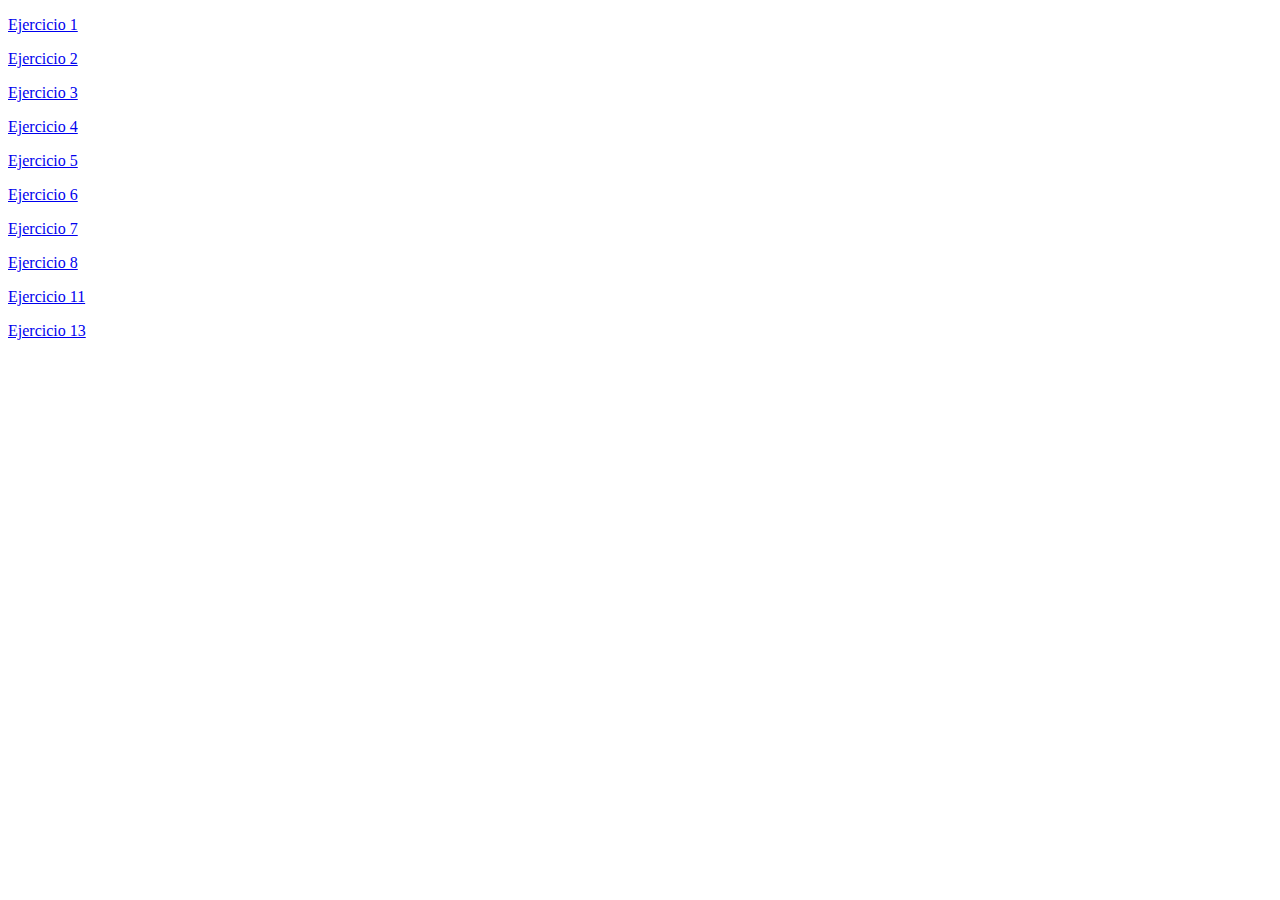
<file: index.html>
<!DOCTYPE html>
    <html lang="es">
    <head>
        <meta charset="UTF-8">
        <meta http-equiv="X-UA-Compatible" content="IE=edge">
        <meta name="viewport" content="width=device-width, initial-scale=1.0">
        <script src="https://ajax.aspnetcdn.com/ajax/jQuery/jquery-3.6.0.min.js"></script>
        <link rel="stylesheet" href="css/style.css">
        <title>Document</title>
    </head>
    <body>
        <p><a href="ej1.html">Ejercicio 1</a></p>
        <p><a href="ej2.html">Ejercicio 2</a></p>
        <p><a href="ej3.html">Ejercicio 3</a></p>
        <p><a href="ej4.html">Ejercicio 4</a></p>
        <p><a href="ej5.html">Ejercicio 5</a></p>
        <p><a href="ej6.html">Ejercicio 6</a></p>
        <p><a href="ej7.html">Ejercicio 7</a></p>
        <p><a href="ej8.html">Ejercicio 8</a></p>
        <p><a href="ej11.html">Ejercicio 11</a></p>
        <p><a href="ej13.html">Ejercicio 13</a></p>
    </body>
</html>
</file>
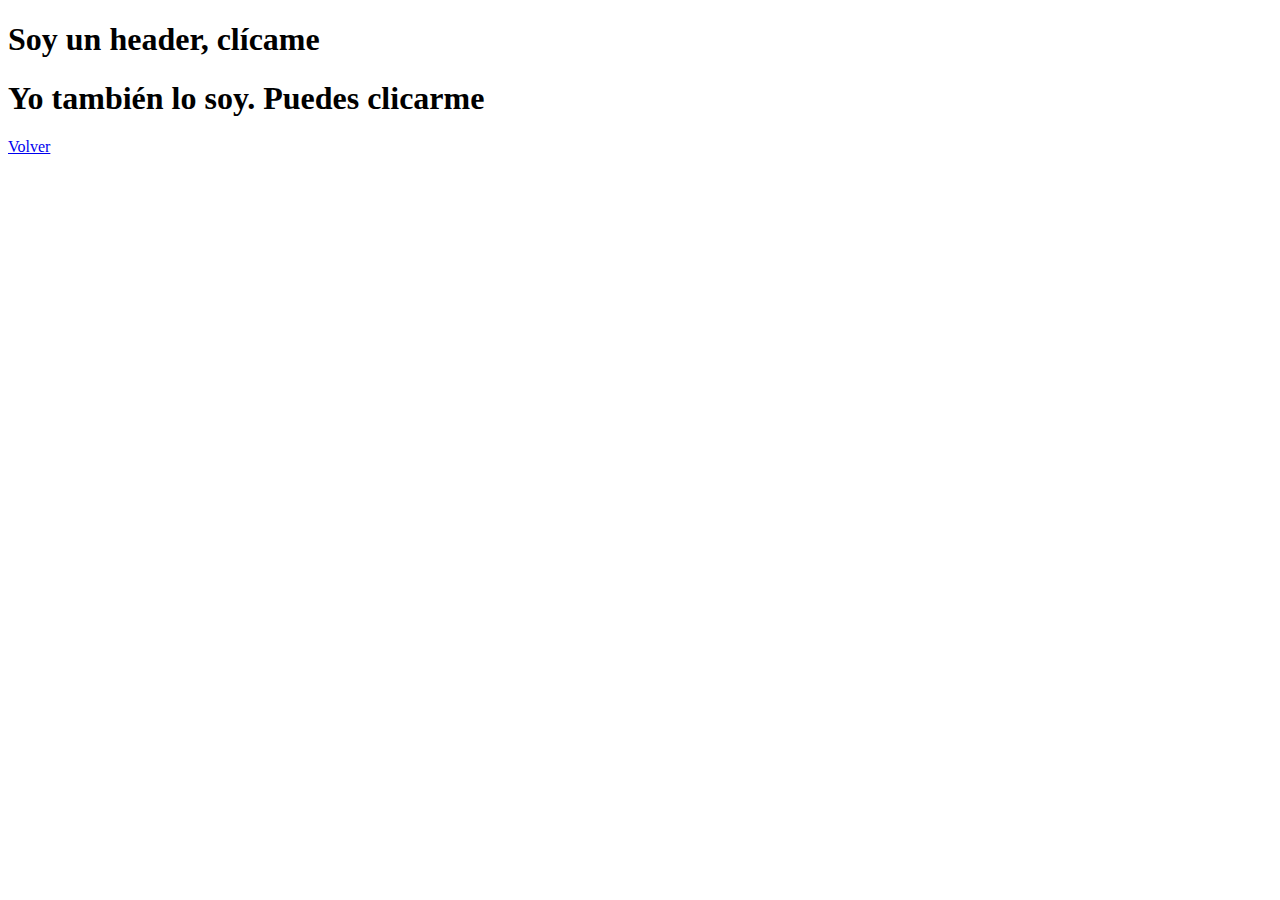
<file: ej1.html>
<!DOCTYPE html>
    <html lang="es">
    <head>
        <meta charset="UTF-8">
        <meta http-equiv="X-UA-Compatible" content="IE=edge">
        <meta name="viewport" content="width=device-width, initial-scale=1.0">
        <script src="https://ajax.aspnetcdn.com/ajax/jQuery/jquery-3.6.0.min.js"></script>
        <link rel="stylesheet" href="css/style.css">
        <title>Ejercicio 1</title>
    </head>
    <body>
        <h1>Soy un header, clícame</h1>
        <h1>Yo también lo soy. Puedes clicarme</h1>
        <a href="index.html">Volver</a>
        <script src="js/ej1.js"></script>
    </body>
</html>
</file>
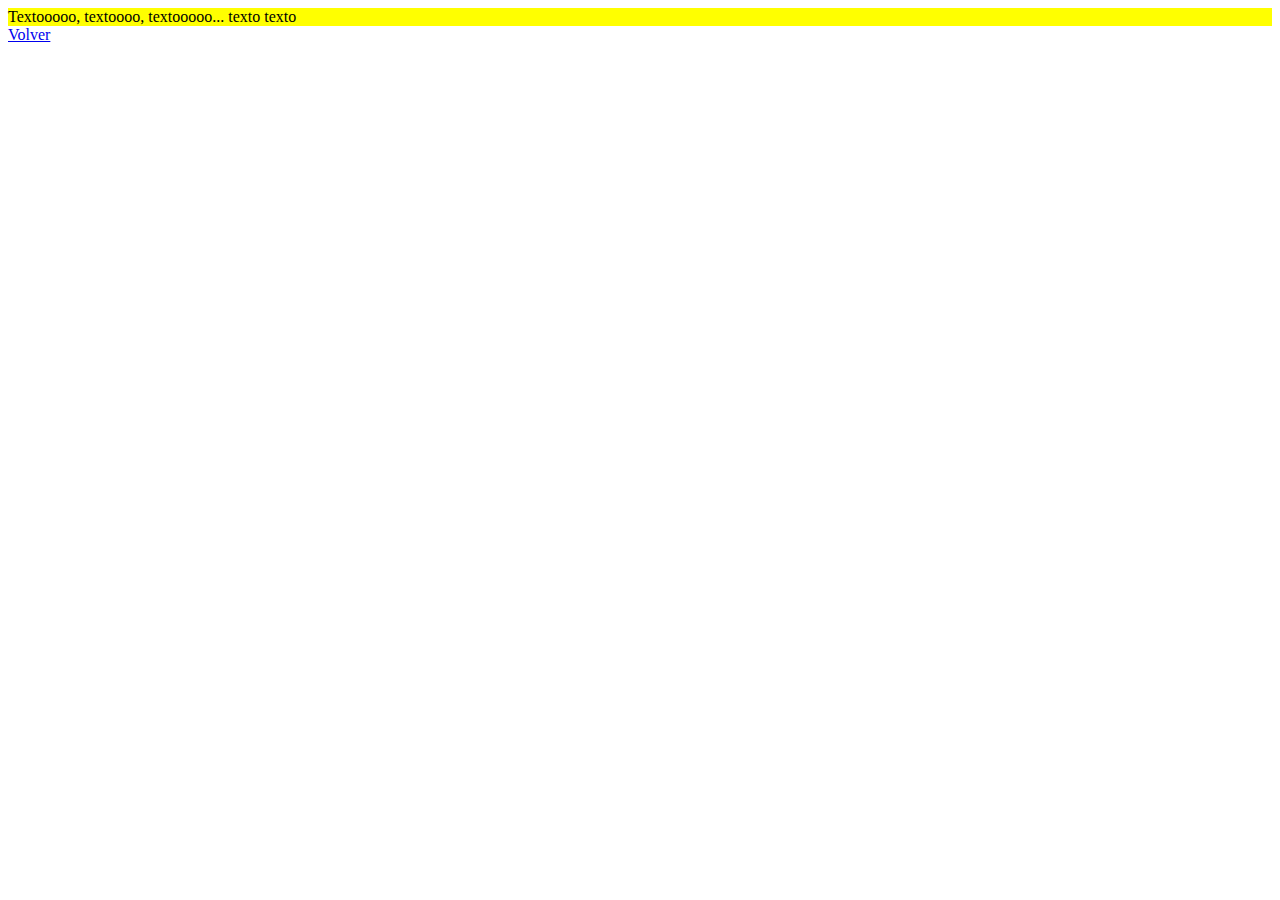
<file: ej13.html>
<!DOCTYPE html>
    <html lang="es">
    <head>
        <meta charset="UTF-8">
        <meta http-equiv="X-UA-Compatible" content="IE=edge">
        <meta name="viewport" content="width=device-width, initial-scale=1.0">
        <script src="https://ajax.aspnetcdn.com/ajax/jQuery/jquery-3.6.0.min.js"></script>
        <link rel="stylesheet" href="css/style.css">
        <title>Document</title>
    </head>
    <body>
        <div class="clic-ejercicio-13">
            Textooooo, textoooo, textooooo... texto texto
        </div>
        <a href="index.html">Volver</a>
        <script src="js/ej13.js"></script>
    </body>
</html>
</file>
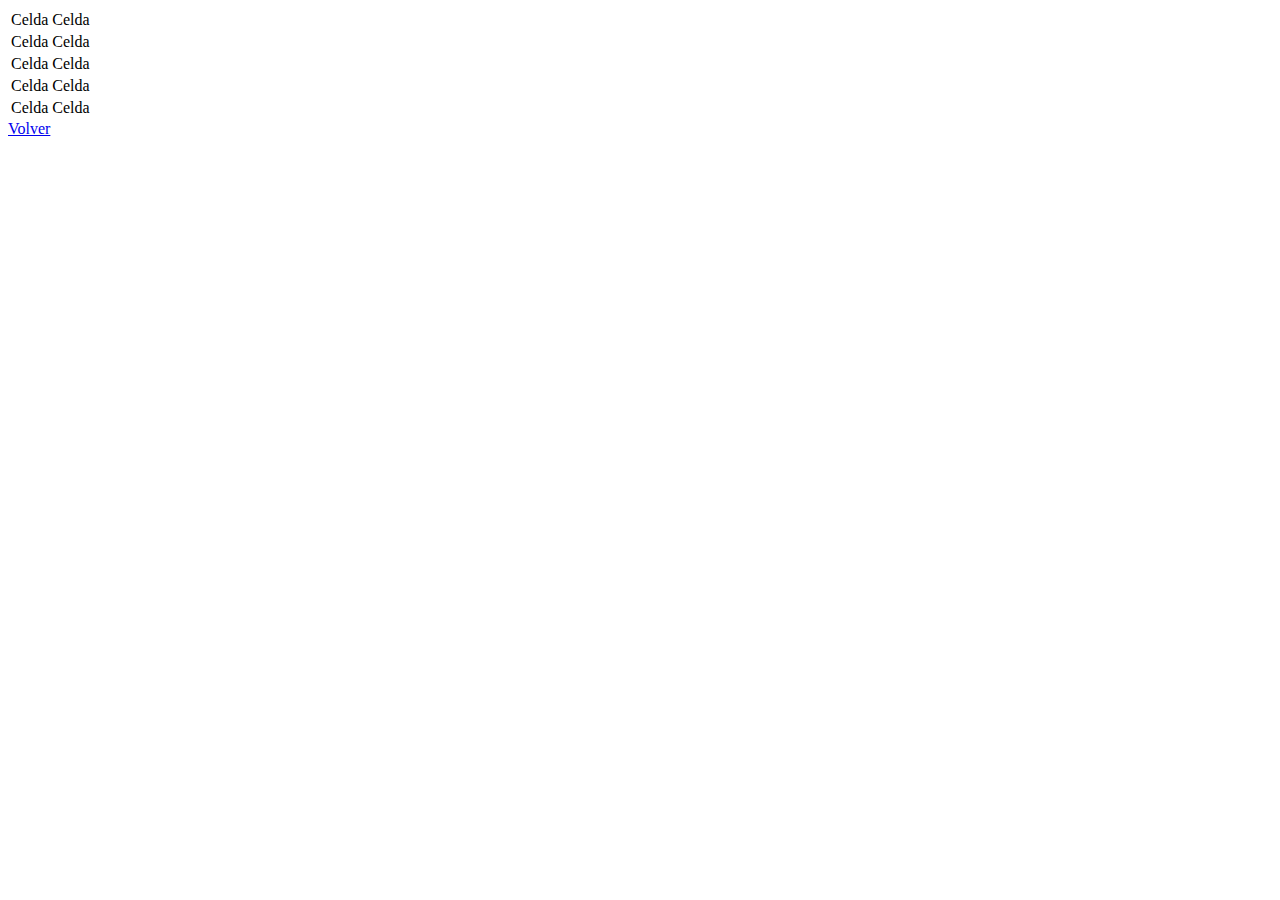
<file: ej2.html>
<!DOCTYPE html>
    <html lang="es">
    <head>
        <meta charset="UTF-8">
        <meta http-equiv="X-UA-Compatible" content="IE=edge">
        <meta name="viewport" content="width=device-width, initial-scale=1.0">
        <script src="https://ajax.aspnetcdn.com/ajax/jQuery/jquery-3.6.0.min.js"></script>
        <link rel="stylesheet" href="css/style.css">
        <title>Ejercicio 2</title>
    </head>
    <body>
        <table>
            <tr>
                <td>
                    Celda
                </td>
                <td>
                    Celda
                </td>
            </tr>
            <tr>
                <td>
                    Celda
                </td>
                <td>
                    Celda
                </td>
            </tr>
            <tr>
                <td>
                    Celda
                </td>
                <td>
                    Celda
                </td>
            </tr>
            <tr>
                <td>
                    Celda
                </td>
                <td>
                    Celda
                </td>
            </tr>
            <tr>
                <td>
                    Celda
                </td>
                <td>
                    Celda
                </td>
            </tr>
        </table>
        <a href="index.html">Volver</a>
        <script src="js/ej2.js"></script>
    </body>
</html>
</file>
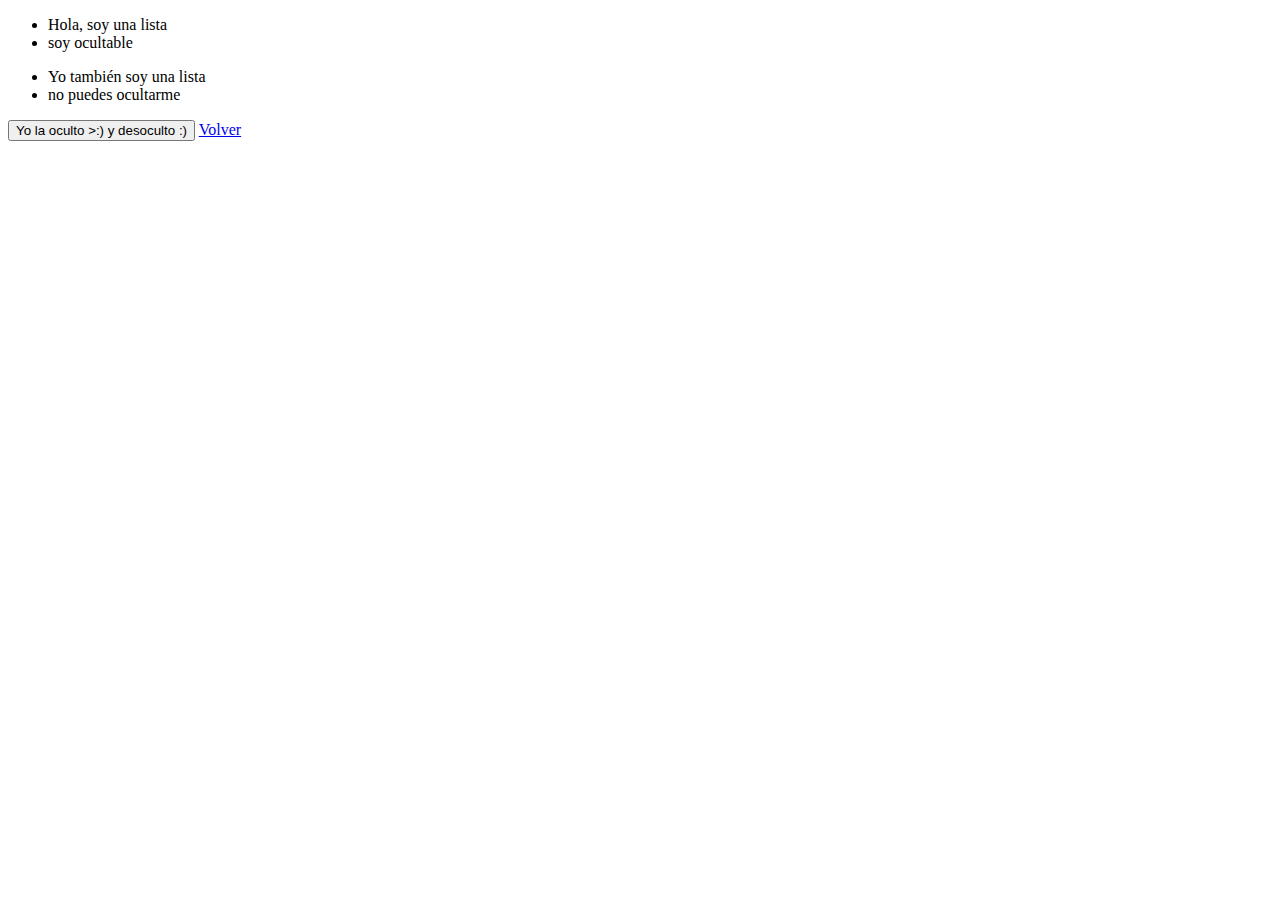
<file: ej3.html>
<!DOCTYPE html>
    <html lang="es">
    <head>
        <meta charset="UTF-8">
        <meta http-equiv="X-UA-Compatible" content="IE=edge">
        <meta name="viewport" content="width=device-width, initial-scale=1.0">
        <script src="https://ajax.aspnetcdn.com/ajax/jQuery/jquery-3.6.0.min.js"></script>
        <link rel="stylesheet" href="css/style.css">
        <title>Ejercicio 3</title>
    </head>
    <body>
        <ul>
            <li>Hola, soy una lista</li>
            <li>soy ocultable</li>
        </ul>
        <ul>
            <li>Yo también soy una lista</li>
            <li>no puedes ocultarme</li>
        </ul>
        <button>Yo la oculto >:) y desoculto :)</button>
        <a href="index.html">Volver</a>
        <script src="js/ej3.js"></script>
    </body>
</html>
</file>
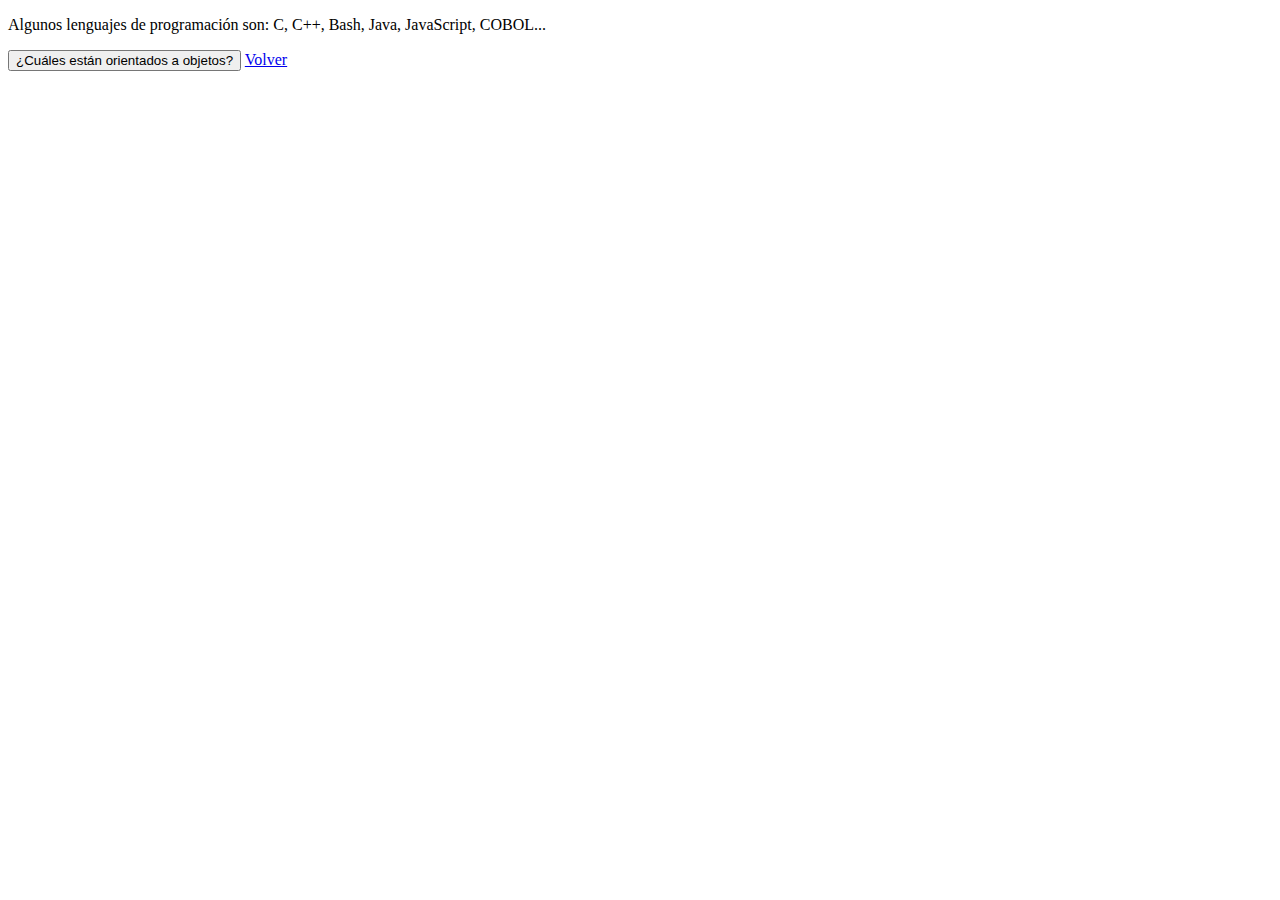
<file: ej4.html>
<!DOCTYPE html>
<html lang="en">
    <head>
        <meta charset="UTF-8">
        <meta http-equiv="X-UA-Compatible" content="IE=edge">
        <meta name="viewport" content="width=device-width, initial-scale=1.0">
        <script src="https://ajax.aspnetcdn.com/ajax/jQuery/jquery-3.6.0.min.js"></script>
        <link rel="stylesheet" href="css/style.css">
        <title>Ejercicio 4</title>
    </head>
    <body>
        <p>
            Algunos lenguajes de programación son: C, <span>C++</span>, Bash, 
            <span>Java</span>, <span>JavaScript</span>, COBOL...
        </p>
        <button>¿Cuáles están orientados a objetos?</button>
        <a href="index.html">Volver</a>
        <script src="js/ej4.js"></script>
    </body>
</html>
</file>
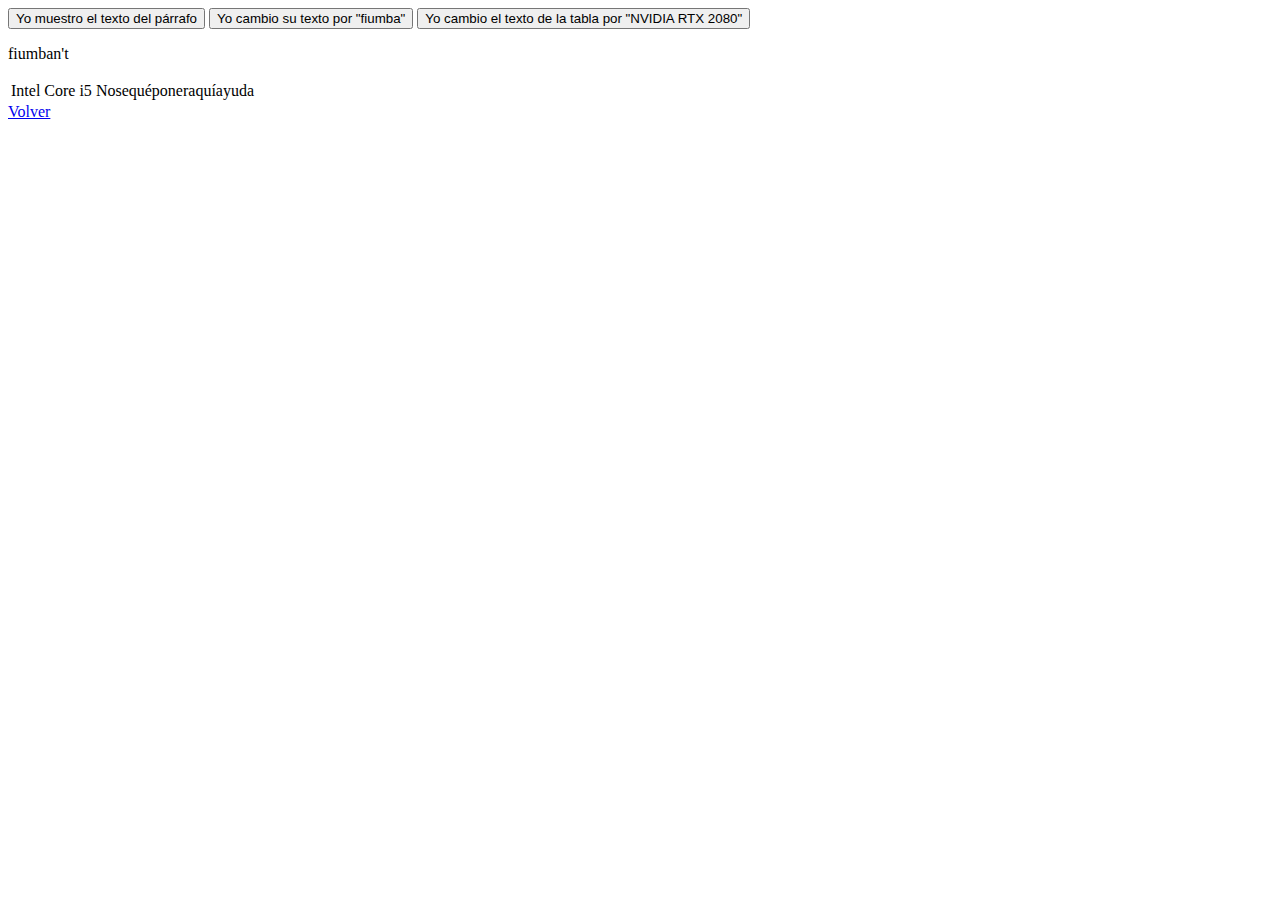
<file: ej5.html>
<!DOCTYPE html>
<html lang="es">
    <head>
        <meta charset="UTF-8">
        <meta http-equiv="X-UA-Compatible" content="IE=edge">
        <meta name="viewport" content="width=device-width, initial-scale=1.0">
        <script src="https://ajax.aspnetcdn.com/ajax/jQuery/jquery-3.6.0.min.js"></script>
        <link rel="stylesheet" href="css/style.css">
        <title>Ejercicio 5</title>
    </head>
    <body>
        <button>Yo muestro el texto del párrafo</button>
        <button>Yo cambio su texto por "fiumba"</button>
        <button>Yo cambio el texto de la tabla por "NVIDIA RTX 2080"</button>
        <p>fiumban't</p>
        <table>
            <tr>
                <td>Intel Core i5</td>
                <td>Nosequéponeraquíayuda</td>
            </tr>
        </table>
        <a href="index.html">Volver</a>
        <script src="js/ej5.js"></script>
    </body>
</html>
</file>
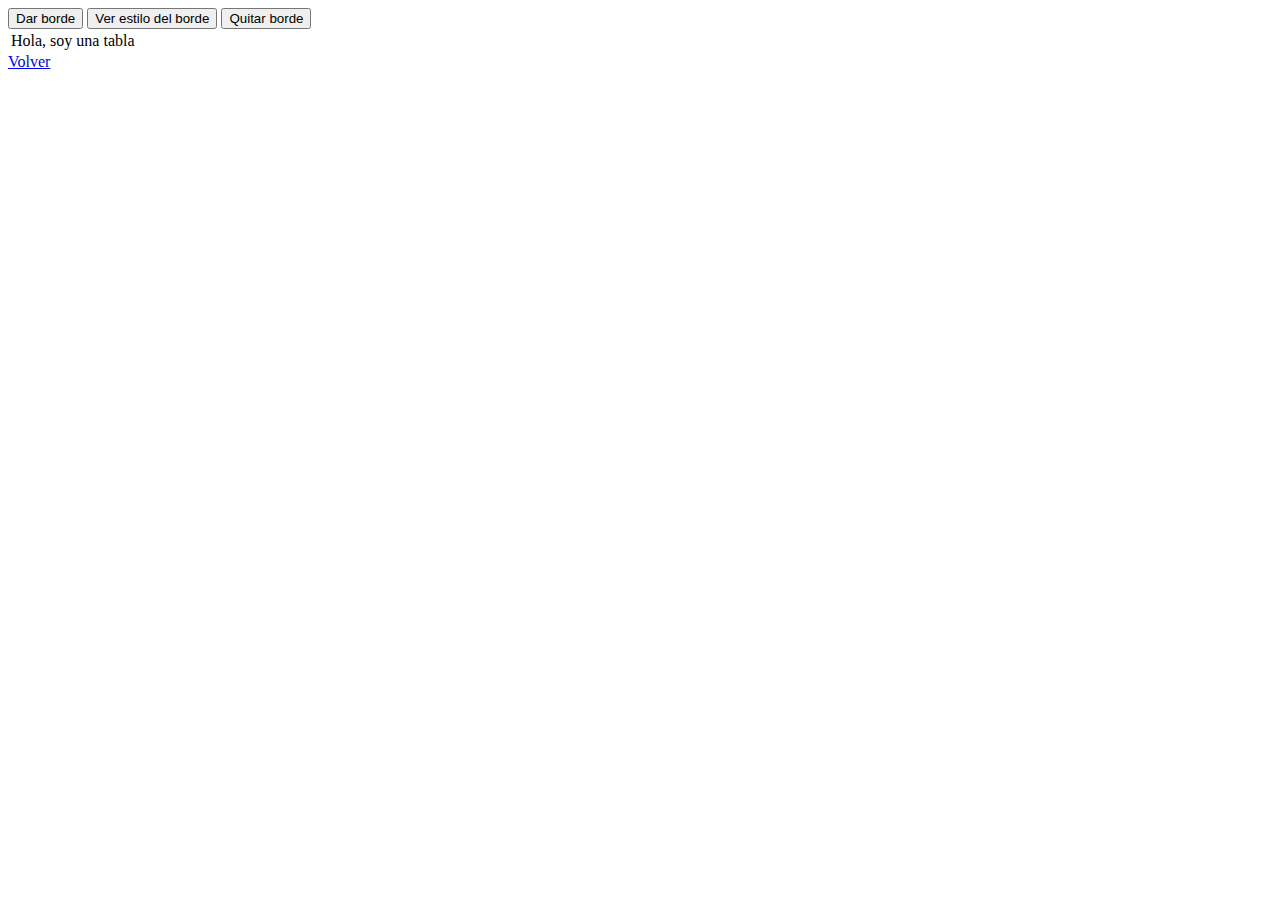
<file: ej6.html>
<!DOCTYPE html>
    <html lang="es">
    <head>
        <meta charset="UTF-8">
        <meta http-equiv="X-UA-Compatible" content="IE=edge">
        <meta name="viewport" content="width=device-width, initial-scale=1.0">
        <script src="https://ajax.aspnetcdn.com/ajax/jQuery/jquery-3.6.0.min.js"></script>
        <link rel="stylesheet" href="css/style.css">
        <title>Document</title>
    </head>
    <body>
        <button>Dar borde</button>
        <button>Ver estilo del borde</button>
        <button>Quitar borde</button>
        <table>
            <tr>
                <td>Hola, soy una tabla</td>
            </tr>
        </table>
        <a href="index.html">Volver</a>
        <script src="js/ej6.js"></script>
    </body>
</html>
</file>
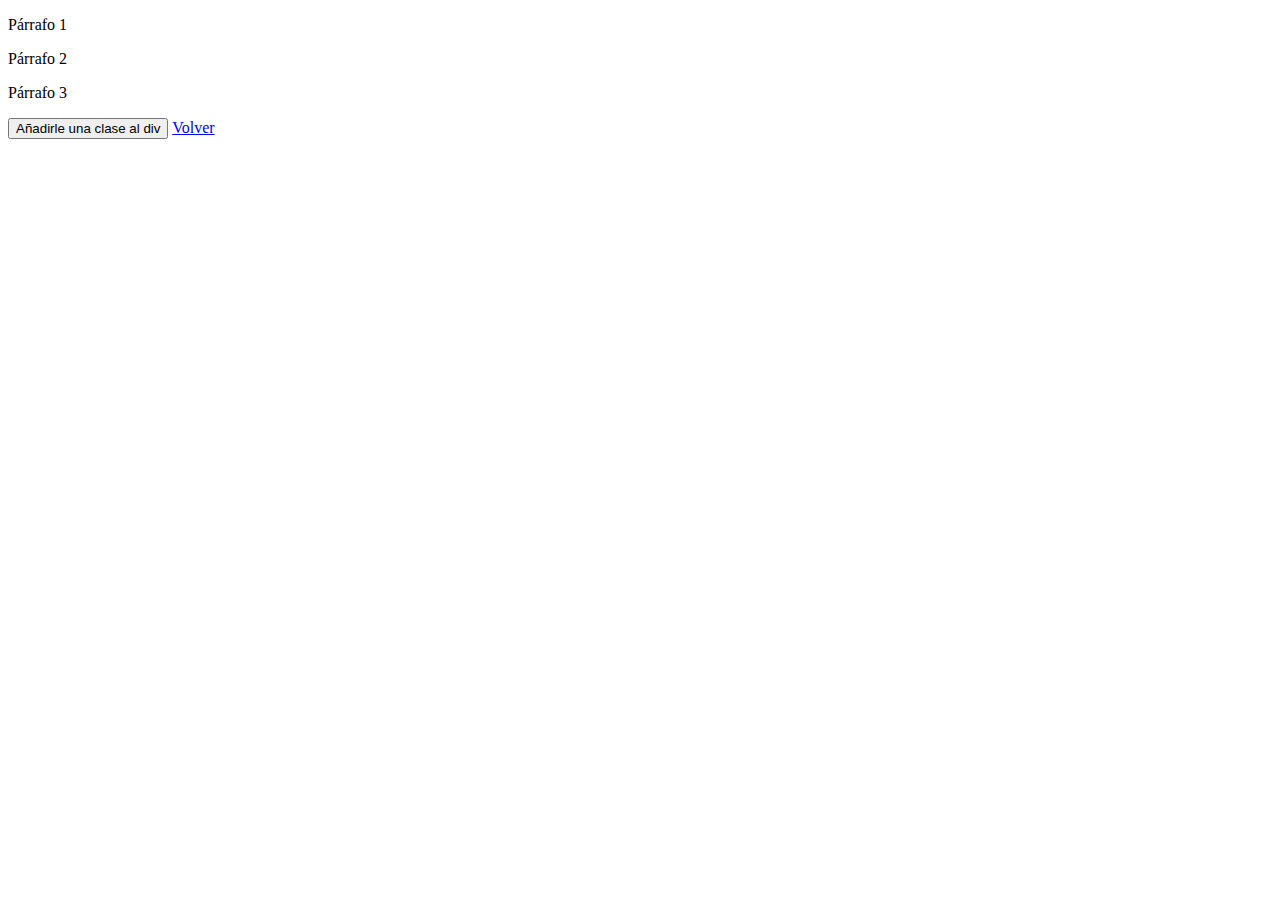
<file: ej7.html>
<!DOCTYPE html>
    <html lang="es">
    <head>
        <meta charset="UTF-8">
        <meta http-equiv="X-UA-Compatible" content="IE=edge">
        <meta name="viewport" content="width=device-width, initial-scale=1.0">
        <script src="https://ajax.aspnetcdn.com/ajax/jQuery/jquery-3.6.0.min.js"></script>
        <link rel="stylesheet" href="css/style.css">
        <title>Document</title>
    </head>
    <body>
        <div>
            <p>Párrafo 1</p>
            <p>Párrafo 2</p>
            <p>Párrafo 3</p>
        </div>
        <button>Añadirle una clase al div</button>
        <a href="index.html">Volver</a>
        <script src="js/ej7.js"></script>
    </body>
</html>
</file>
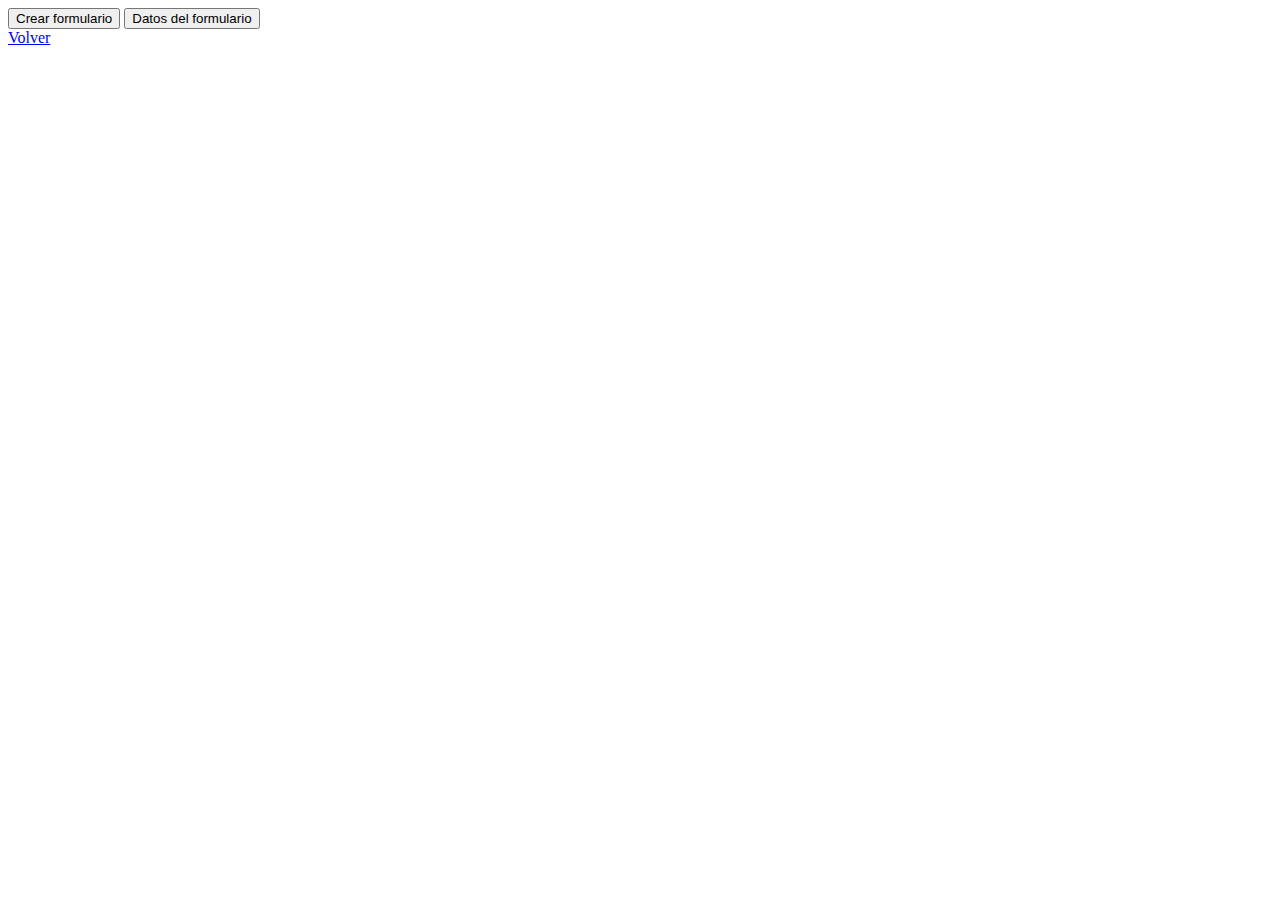
<file: ej8.html>
<!DOCTYPE html>
    <html lang="es">
    <head>
        <meta charset="UTF-8">
        <meta http-equiv="X-UA-Compatible" content="IE=edge">
        <meta name="viewport" content="width=device-width, initial-scale=1.0">
        <script src="https://ajax.aspnetcdn.com/ajax/jQuery/jquery-3.6.0.min.js"></script>
        <link rel="stylesheet" href="css/style.css">
        <title>Document</title>
    </head>
    <body>
        <button>Crear formulario</button>
        <button>Datos del formulario</button>
        <div>
            
        </div>
        <a href="index.html">Volver</a>
        <script src="js/ej8.js"></script>
    </body>
</html>
</file>
<file: css/style.css>
.clic-ejercicio-1{
    color: red;
    background-color: blue;
    font-family: Arial, Helvetica, sans-serif;
}
.clic-ejercicio-2{
    background-color: brown;
}
.POO{
    background-color: cadetblue;
}
.clic-ejercicio-7{
    padding: 2rem;
}
.clic-ejercicio-13{
    background-color: yellow;
}
</file>
